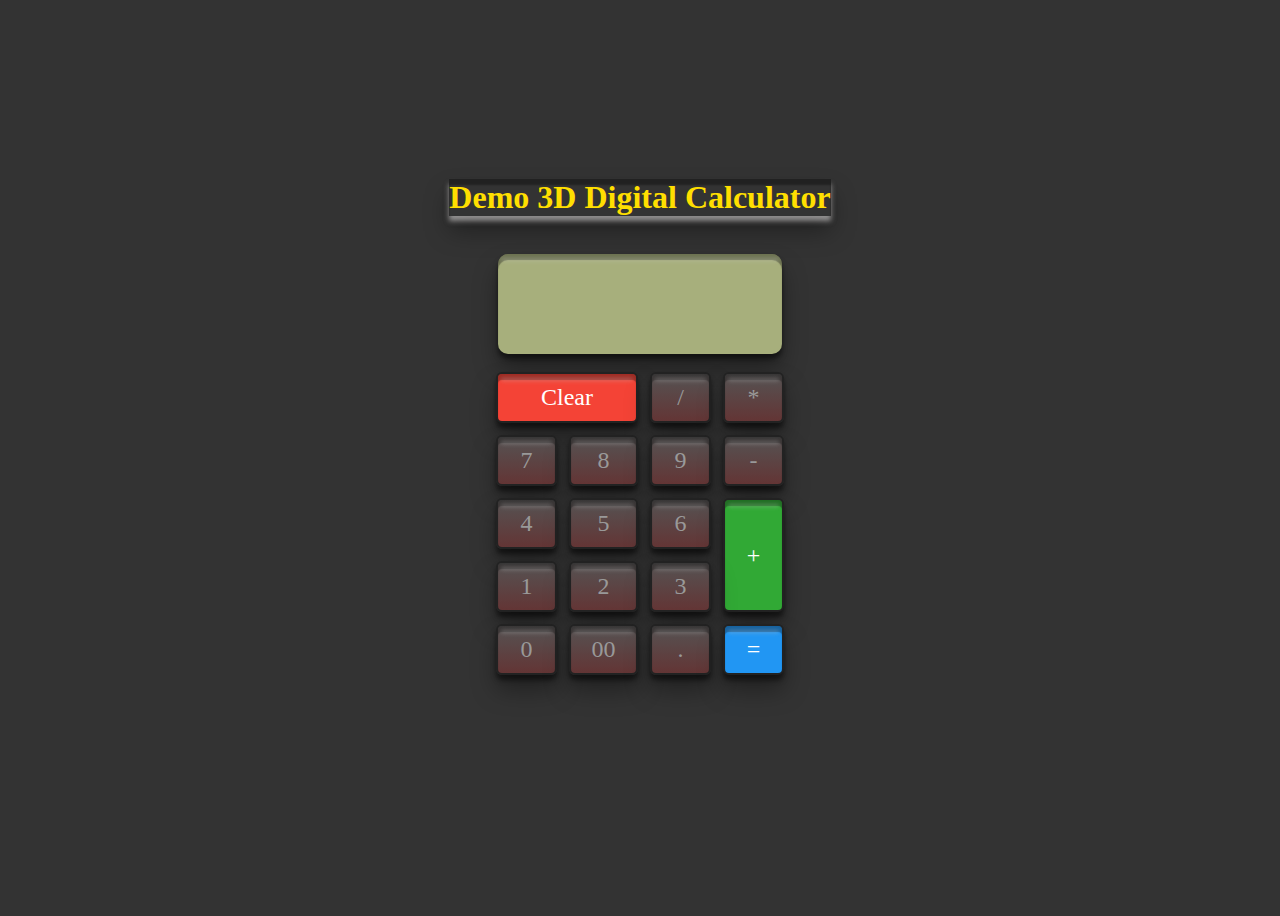
<file: cal.html>
<!doctype html>
<html>

<head>
    <title>3D Calculator</title>
    <link rel="stylesheet" type="text/css" href="cal.css">
</head>

<body>

    <h1>Demo 3D Digital Calculator</h1>
    <div class="calculator">
        <div class="buttons">
            <h2 id="value"></h2>
            <span id="clear">Clear</span>
            <span>/</span>
            <span>*</span>
            <span>7</span>
            <span>8</span>
            <span>9</span>
            <span>-</span>
            <span>4</span>
            <span>5</span>
            <span>6</span>
            <span id="plus">+</span>
            <span>1</span>
            <span>2</span>
            <span>3</span>
            <span>0</span>
            <span>00</span>
            <span>.</span>
            <span id="equal">=</span>

        </div>
    </div>

    <script>
        let buttons = document.querySelector('.buttons');
        let btn = buttons.querySelectorAll('span');
        let value = document.getElementById('value');

        for (let i = 0; i < btn.length; i++) {
            btn[i].addEventListener('click', function() {
                if (this.innerHTML == "=") {
                    value.innerHTML = eval(value.innerHTML);
                } else {
                    if (this.innerHTML == 'Clear') {
                        value.innerHTML = "";
                    } else {
                        value.innerHTML += this.innerHTML;
                    }
                }
            })
        }
    </script>
</body>

</html>
</file>
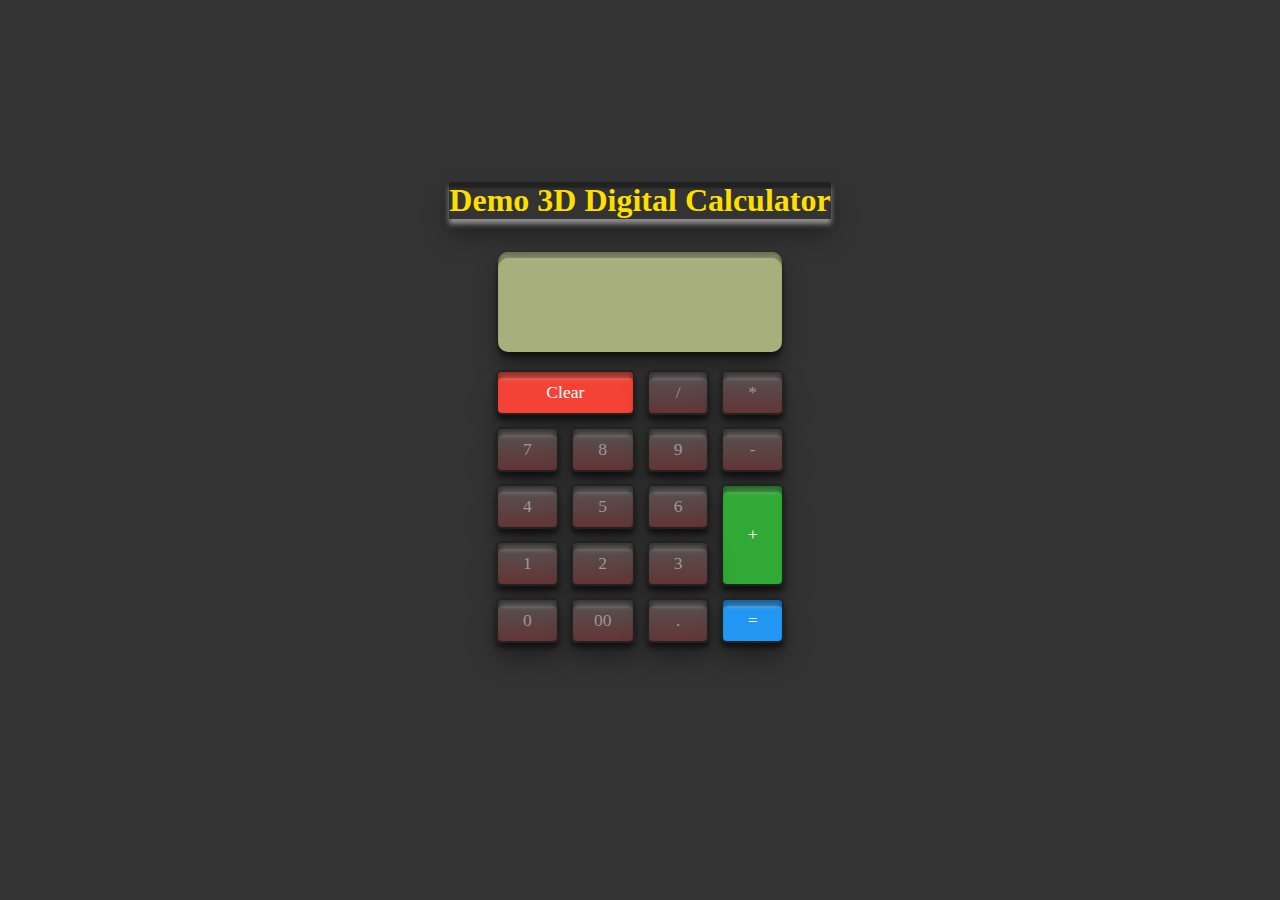
<file: calreal.html>
<!doctype html>
<html>

<head>
    <title>3D Calculator</title>
    <link rel="stylesheet" type="text/css" href="calreal.css">
</head>

<body>

    <h1>Demo 3D Digital Calculator</h1>
    <div class="calculator">
        <div class="buttons">
            <h2 id="value"></h2>
            <span id="clear">Clear</span>
            <span>/</span>
            <span>*</span>
            <span>7</span>
            <span>8</span>
            <span>9</span>
            <span>-</span>
            <span>4</span>
            <span>5</span>
            <span>6</span>
            <span id="plus">+</span>
            <span>1</span>
            <span>2</span>
            <span>3</span>
            <span>0</span>
            <span>00</span>
            <span>.</span>
            <span id="equal">=</span>

        </div>
    </div>

    <script>
        let buttons = document.querySelector('.buttons');
        let btn = buttons.querySelectorAll('span');
        let value = document.getElementById('value');

        for (let i = 0; i < btn.length; i++) {
            btn[i].addEventListener('click', function() {
                if (this.innerHTML == "=") {
                    value.innerHTML = eval(value.innerHTML);
                } else {
                    if (this.innerHTML == 'Clear') {
                        value.innerHTML = "";
                    } else {
                        value.innerHTML += this.innerHTML;
                    }
                }
            })
        }
    </script>
</body>

</html>
</file>
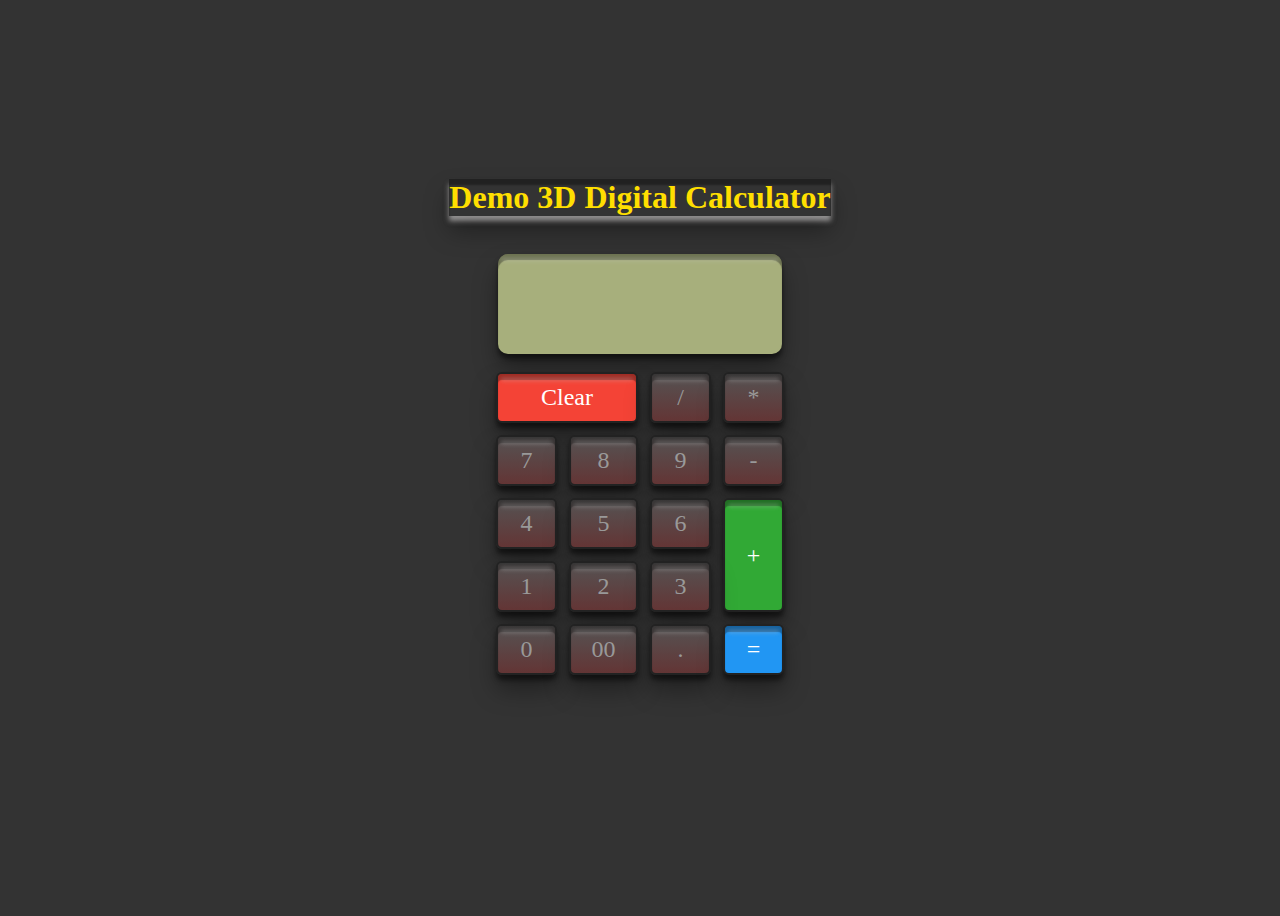
<file: index1.html>
<!doctype html>
<html>

<head>
    <title>3D Calculator</title>
    <link rel="stylesheet" type="text/css" href="cal.css">
</head>

<body>

    <h1>Demo 3D Digital Calculator</h1>
    <div class="calculator">
        <div class="buttons">
            <h2 id="value"></h2>
            <span id="clear">Clear</span>
            <span>/</span>
            <span>*</span>
            <span>7</span>
            <span>8</span>
            <span>9</span>
            <span>-</span>
            <span>4</span>
            <span>5</span>
            <span>6</span>
            <span id="plus">+</span>
            <span>1</span>
            <span>2</span>
            <span>3</span>
            <span>0</span>
            <span>00</span>
            <span>.</span>
            <span id="equal">=</span>

        </div>
    </div>

    <script>
        let buttons = document.querySelector('.buttons');
        let btn = buttons.querySelectorAll('span');
        let value = document.getElementById('value');

        for (let i = 0; i < btn.length; i++) {
            btn[i].addEventListener('click', function() {
                if (this.innerHTML == "=") {
                    value.innerHTML = eval(value.innerHTML);
                } else {
                    if (this.innerHTML == 'Clear') {
                        value.innerHTML = "";
                    } else {
                        value.innerHTML += this.innerHTML;
                    }
                }
            })
        }
    </script>
</body>

</html>
</file>
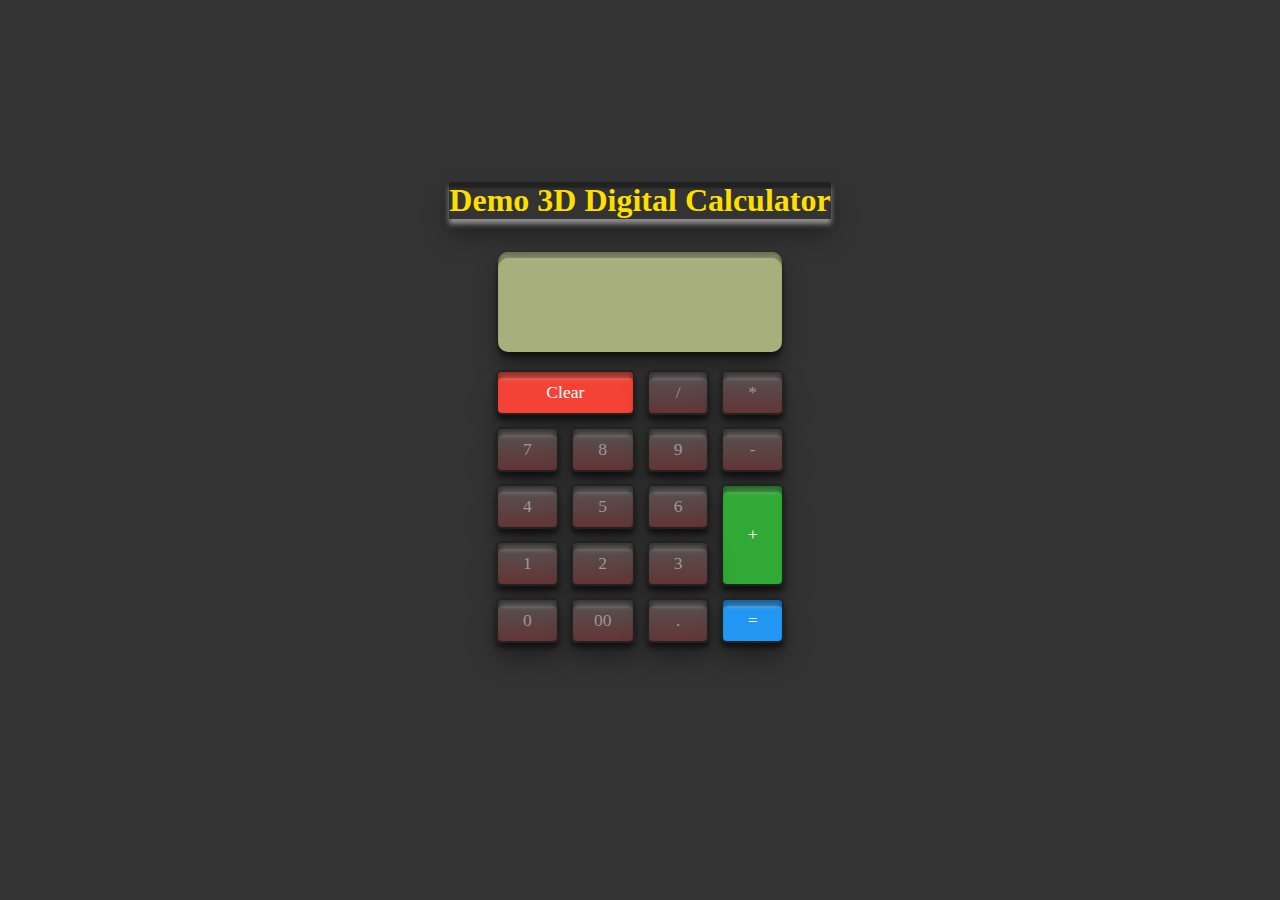
<file: index2.html>
<!doctype html>
<html>

<head>
    <title>3D Calculator</title>
    <link rel="stylesheet" type="text/css" href="calreal.css">
</head>

<body>

    <h1>Demo 3D Digital Calculator</h1>
    <div class="calculator">
        <div class="buttons">
            <h2 id="value"></h2>
            <span id="clear">Clear</span>
            <span>/</span>
            <span>*</span>
            <span>7</span>
            <span>8</span>
            <span>9</span>
            <span>-</span>
            <span>4</span>
            <span>5</span>
            <span>6</span>
            <span id="plus">+</span>
            <span>1</span>
            <span>2</span>
            <span>3</span>
            <span>0</span>
            <span>00</span>
            <span>.</span>
            <span id="equal">=</span>

        </div>
    </div>

    <script>
        let buttons = document.querySelector('.buttons');
        let btn = buttons.querySelectorAll('span');
        let value = document.getElementById('value');

        for (let i = 0; i < btn.length; i++) {
            btn[i].addEventListener('click', function() {
                if (this.innerHTML == "=") {
                    value.innerHTML = eval(value.innerHTML);
                } else {
                    if (this.innerHTML == 'Clear') {
                        value.innerHTML = "";
                    } else {
                        value.innerHTML += this.innerHTML;
                    }
                }
            })
        }
    </script>
</body>

</html>
</file>
<file: cal.css>
* {
     /* margin: 0;
     padding: 0; */
     box-sizing: border-box;
     font-family: consolas;
 }
 
 body {
     display: flex;
     justify-content: center;
     align-items: center;
     min-height: 100vh;
     background: #333;
 }
 
 h1 {
     position: absolute;
     margin-top: -500px;
     color: #ffdf00;
     box-shadow: inset 0 6px 2px 0 rgba(0, 0, 0, 0.35), 0 5px 5px rgba(249, 246, 246, 0.5), 0 15px 25px rgba(0, 0, 0, 0.35);
 }
 
 .calculator {
     position: relative;
     width: 300px;
 }
 
 .calculator .buttons {
     position: relative;
     display: grid;
 }
 
 .calculator .buttons #value {
     position: relative;
     left: 8px;
     margin-bottom: 12px;
     grid-column: span 4;
     height: 100px;
     line-height: 100px;
     padding: 0 20px;
     border-radius: 10px;
     background: #a7af7c;
     text-align: right;
     font-size: 1.5em;
     color: #3a3c2e;
     overflow: hidden;
     box-shadow: inset 0 6px 1px 0 rgba(0, 0, 0, 0.35), 0 5px 5px rgba(0, 0, 0, 0.5), 0 15px 25px rgba(0, 0, 0, 0.35);
     user-select: none;
     width: calc(100% - 16px);
 }
 
 .calculator .buttons #value::before {
     content: '';
     position: absolute;
     inset: 5px 3px;
     border-top: 1px solid #ccc;
     filter: blur(2px);
 }
 
 .calculator .buttons span {
     position: relative;
     padding: 10px;
     margin: 6px;
     min-width: 40px;
     font-size: 1.5em;
     display: flex;
     justify-content: center;
     align-items: center;
     color: #999;
     border: 2px solid #222;
     border-radius: 6px;
     background: linear-gradient(#555353, #633535);
     box-shadow: inset 0 6px 1px 0 rgba(0, 0, 0, 0.35), 0 5px 5px rgba(0, 0, 0, 0.5), 0 15px 25px rgba(0, 0, 0, 0.35);
     cursor: pointer;
     user-select: none;
 }
 
 .calculator .buttons span::before {
     content: '';
     position: absolute;
     inset: 5px 3px;
     border-top: 1px solid #ccc;
     filter: blur(2px);
 }
 
 .calculator .buttons span:active {
     box-shadow: inset 0 6px 1px 0 rgba(0, 0, 0, 0.35), inset 0 5px 5px rgba(0, 0, 0, 0.5), inset 0 5px 5px rgba(0, 0, 0, 0.35);
     color: #fff;
     text-shadow: 0 0 5px #219cf3, 0 0 8px #219cf3;
 }
 
 .calculator .buttons span#clear {
     grid-column: span 2;
     background: #f44336;
     color: #fff;
 }
 
 .calculator .buttons span#plus {
     grid-row: span 2;
     background: #31a935;
     color: #fff;
 }
 
 .calculator .buttons span#equal {
     /* grid-column: span 2; */
     background: #2196f3;
     color: #fff;
 }
 
 @media(mi-width:40px) {
     .calculator .buttons span {
         position: relative;
         padding: 10px;
         margin: 6px;
         min-width: 140px;
         font-size: 1.5em;
         display: flex;
         justify-content: center;
         align-items: center;
         color: #999;
         border: 2px solid #222;
         border-radius: 6px;
         background: linear-gradient(#555353, #633535);
         box-shadow: inset 0 6px 1px 0 rgba(0, 0, 0, 0.35), 0 5px 5px rgba(0, 0, 0, 0.5), 0 15px 25px rgba(0, 0, 0, 0.35);
         cursor: pointer;
         user-select: none;
         min-height: 100px;
     }
     h1 {
         position: absolute;
         top: 900px;
         color: #ffdf00;
         box-shadow: inset 0 6px 2px 0 rgba(0, 0, 0, 0.35), 0 5px 5px rgba(249, 246, 246, 0.5), 0 15px 25px rgba(0, 0, 0, 0.35);
         font-size: 3rem;
     }
     .calculator {
         position: relative;
         width: 300px;
         right: 140px;
     }
 }
</file>
<file: calreal.css>
* {
     margin: 0;
     padding: 0;
     box-sizing: border-box;
     font-family: consolas;
 }
 
 body {
     display: flex;
     justify-content: center;
     align-items: center;
     min-height: 100vh;
     background: #333;
 }
 
 h1 {
     position: absolute;
     margin-top: -500px;
     color: #ffdf00;
     box-shadow: inset 0 6px 2px 0 rgba(0, 0, 0, 0.35), 0 5px 5px rgba(249, 246, 246, 0.5), 0 15px 25px rgba(0, 0, 0, 0.35);
 }
 
 .calculator {
     position: relative;
     width: 300px;
 }
 
 .calculator .buttons {
     position: relative;
     display: grid;
 }
 
 .calculator .buttons #value {
     position: relative;
     left: 8px;
     margin-bottom: 12px;
     grid-column: span 4;
     height: 100px;
     line-height: 100px;
     padding: 0 20px;
     border-radius: 10px;
     background: #a7af7c;
     text-align: right;
     font-size: 1.5em;
     color: #3a3c2e;
     overflow: hidden;
     box-shadow: inset 0 6px 1px 0 rgba(0, 0, 0, 0.35), 0 5px 5px rgba(0, 0, 0, 0.5), 0 15px 25px rgba(0, 0, 0, 0.35);
     user-select: none;
     width: calc(100% - 16px);
 }
 
 .calculator .buttons #value::before {
     content: '';
     position: absolute;
     inset: 5px 3px;
     border-top: 1px solid #ccc;
     filter: blur(2px);
 }
 
 .calculator .buttons span {
     position: relative;
     padding: 10px;
     margin: 6px;
     min-width: 40px;
     font-size: 1.1em;
     display: flex;
     justify-content: center;
     align-items: center;
     color: #999;
     border: 2px solid #222;
     border-radius: 6px;
     background: linear-gradient(#555353, #633535);
     box-shadow: inset 0 6px 1px 0 rgba(0, 0, 0, 0.35), 0 5px 5px rgba(0, 0, 0, 0.5), 0 15px 25px rgba(0, 0, 0, 0.35);
     cursor: pointer;
     user-select: none;
 }
 
 .calculator .buttons span::before {
     content: '';
     position: absolute;
     inset: 5px 3px;
     border-top: 1px solid #ccc;
     filter: blur(2px);
 }
 
 .calculator .buttons span:active {
     box-shadow: inset 0 6px 1px 0 rgba(0, 0, 0, 0.35), inset 0 5px 5px rgba(0, 0, 0, 0.5), inset 0 5px 5px rgba(0, 0, 0, 0.35);
     color: #fff;
     text-shadow: 0 0 5px #219cf3, 0 0 8px #219cf3;
 }
 
 .calculator .buttons span#clear {
     grid-column: span 2;
     background: #f44336;
     color: #fff;
 }
 
 .calculator .buttons span#plus {
     grid-row: span 2;
     background: #31a935;
     color: #fff;
 }
 
 .calculator .buttons span#equal {
     /* grid-column: span 2; */
     background: #2196f3;
     color: #fff;
 }
 /* @media(max-width:35px) {
     body {
         display: flex;
         justify-content: center;
         align-items: center;
         min-height: 200vh;
         background: #333;
     }
     .calculator {
         position: relative;
         width: 20px;
     }
 } */
</file>
